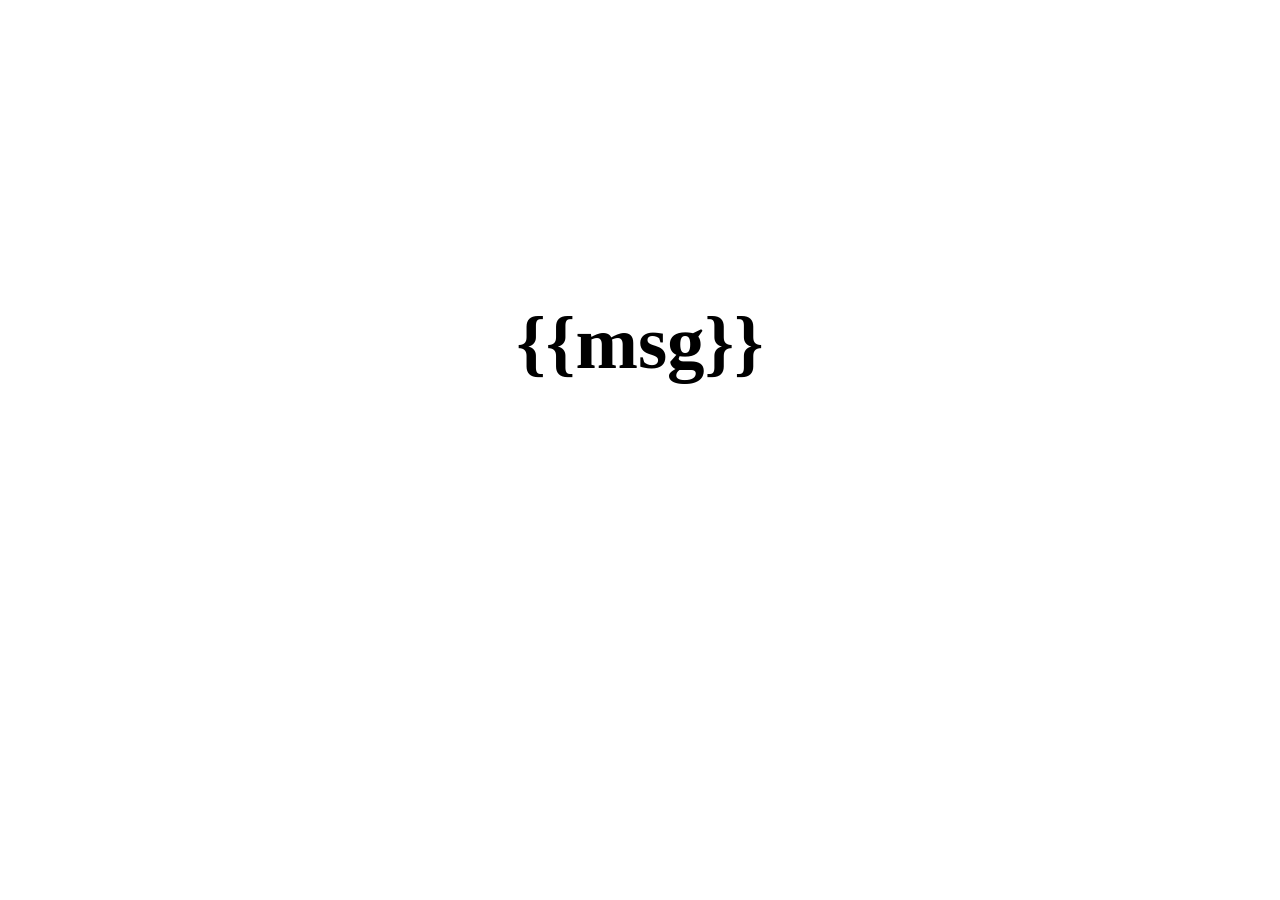
<file: FirstPeriod/Aula41 30-01 VirtualEnv/templates/index.html>
<!DOCTYPE html>
<html lang="en">
    <head>
        <meta charset="UTF-8">
        <meta name="viewport" content="width=device-width, initial-scale=1.0">
        <meta http-equiv="X-UA-Compatible" content="ie=edge">
        <title>Inicio</title>

    </head>
    <body>
        <h1 style="text-align: center; padding: 250px; font-size: 75px">{{msg}}</h1>
            

    </body>
</html>
</file>
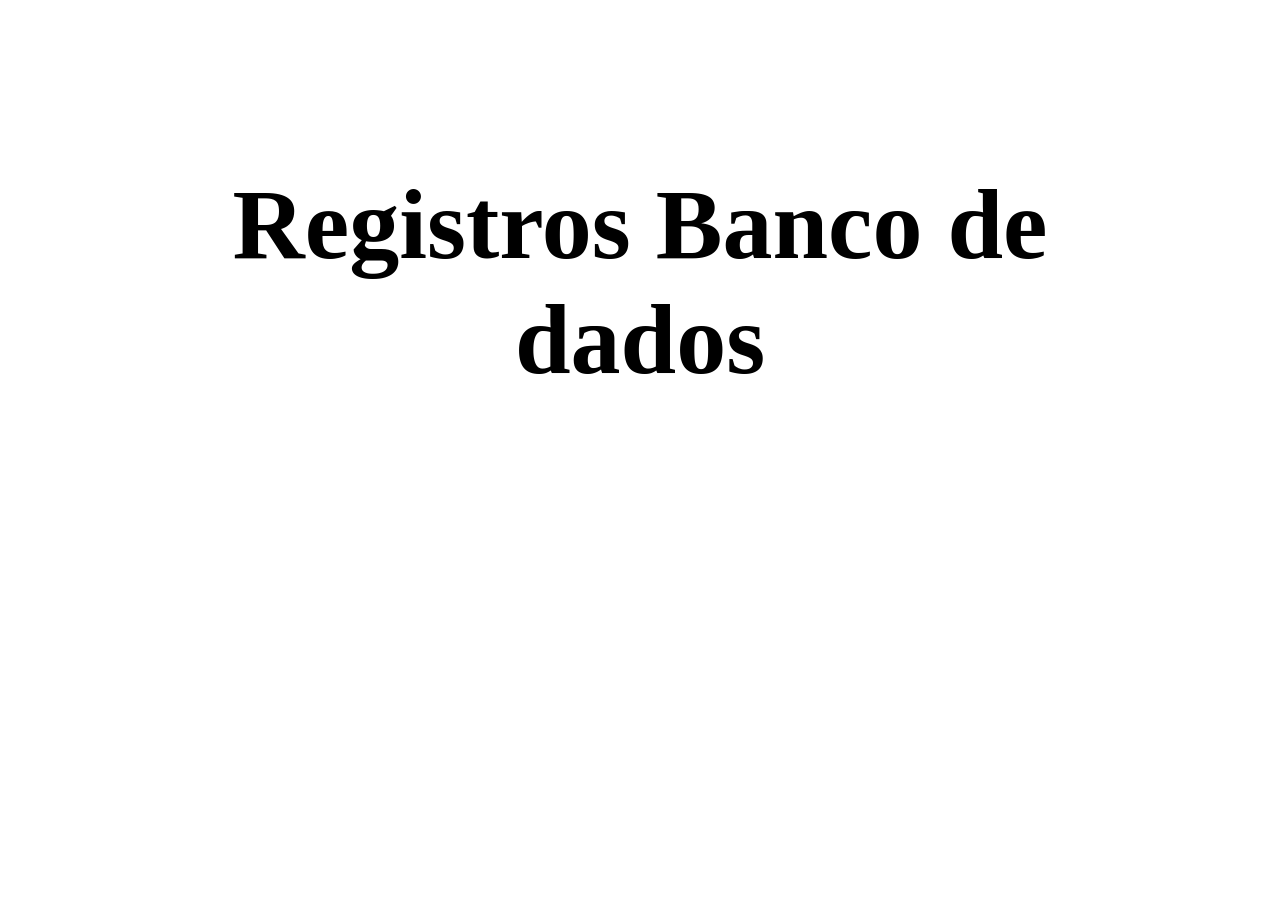
<file: FirstPeriod/Aula42 03-02 API_Enderecos/Views/templates/index.html>
<!DOCTYPE html>
<html lang="en">
<head>
    <meta charset="UTF-8">
    <meta name="viewport" content="width=device-width, initial-scale=1.0">
    <meta http-equiv="X-UA-Compatible" content="ie=edge">
    <title>Inicio</title>
</head>
<body>
    <h1 style="text-align: center; font-size: 100px; padding: 100px;">Registros Banco de dados</h1>
</body>
</html>
</file>
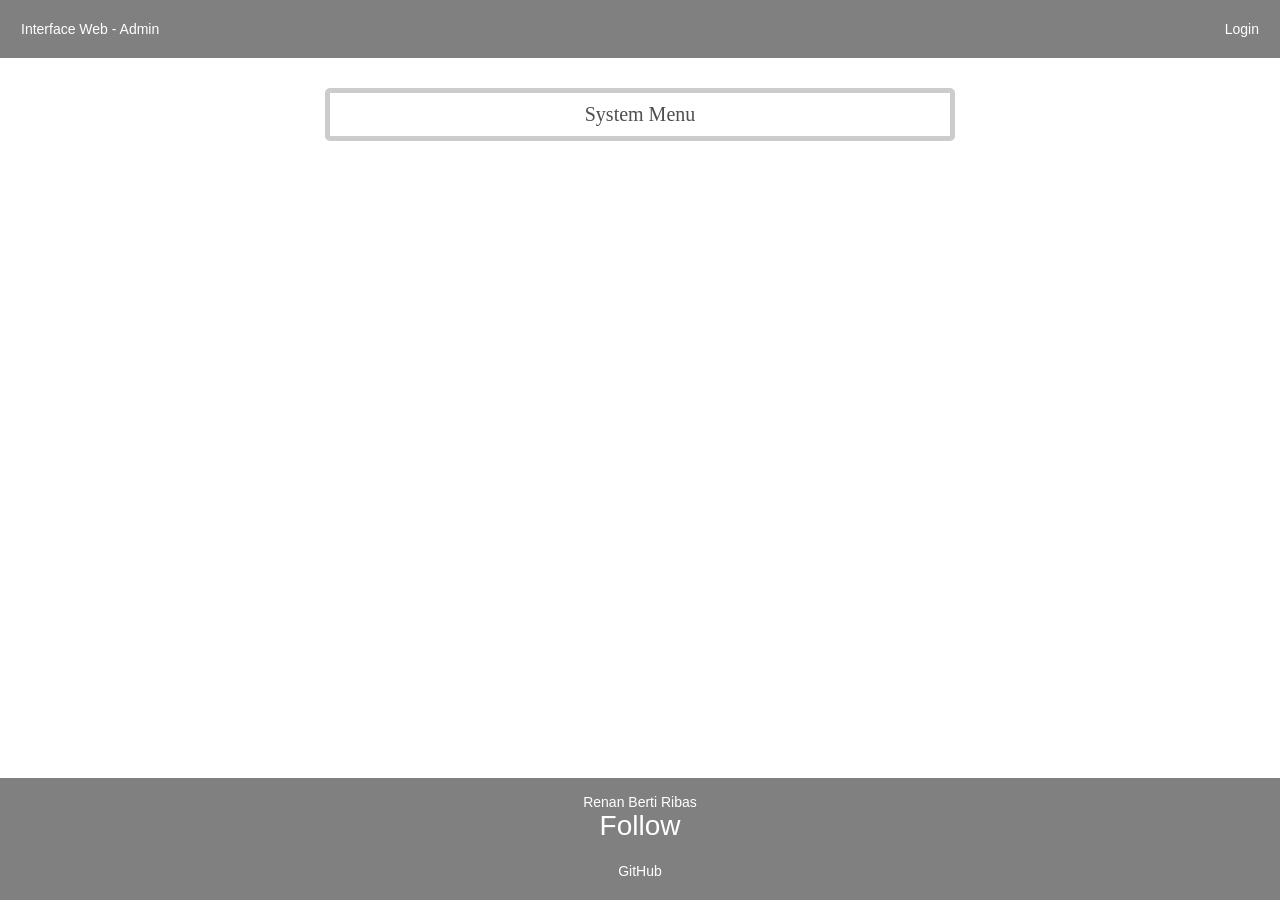
<file: SecondPeriod/Desafio6_Tela_Login/app/Views/templates/index.html>
<!DOCTYPE HTML>
<html lang="pt-br">
	<head>
		<title>USER SYSTEM</title>
		<meta charset="utf-8" />
		<meta name="viewport" content="width=device-width, initial-scale=1, user-scalable=no" />

		<!--CSS-->
		<link rel="stylesheet" type="text/css" href= "../static/css/style.css"/>
	</head>
	<body>
		<!-- Wrapper -->
			<div>

					<!-- Header -->
					<header>

						<!-- Menu -->
						<ul >
							<li class="menu"><a href="/menu">Login</a></li>

						</ul>

						<!-- Logo -->
						<a>
							Interface Web - Admin
						</a>

					</header>


				<!-- Main -->

					<div>
						<form>
							<label>
								System Menu
							</label>
						</form>
					</div>


				<!-- Footer -->
					<footer id="footermenu">
						<div>
							<section>
								<br>
								<h6>Renan Berti Ribas</h6>
								<h2>Follow</h2>
								<li class="follow">
									<a href="https://github.com/Renanrbsc">GitHub</a>
								</li>
							</section>
						</div>
					</footer>
			</div>
	</body>
</html>
</file>
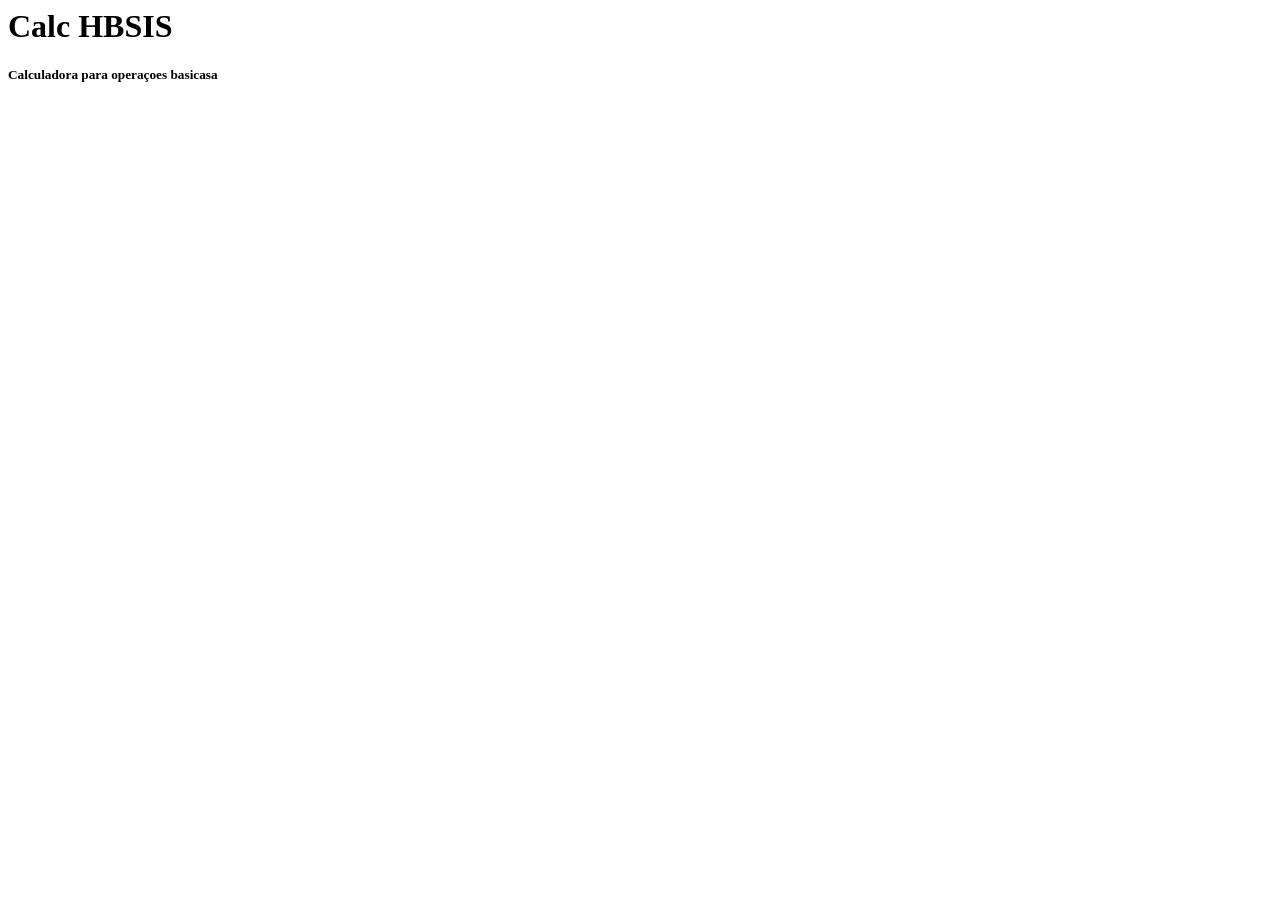
<file: FirstPeriod/Aula09 19-11 Metodo/templates/inicio.html>
<html>
        <head>
            <title>Calculadora - hbsis</title>
        </head>
        <body>
            <h1>Calc HBSIS</h1>
            <h5>Calculadora para operaçoes basicasa</h5>
        </body>
</html>
</file>
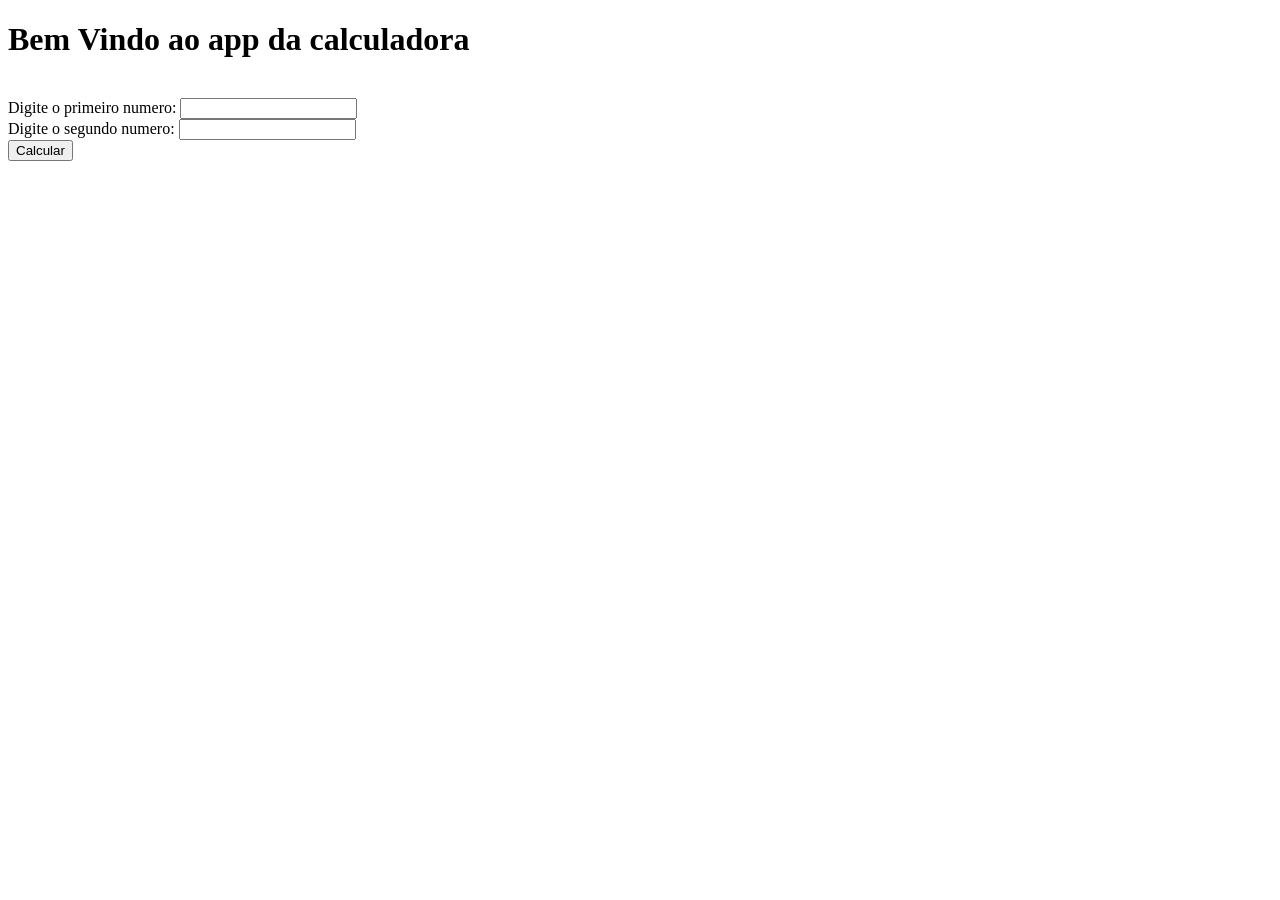
<file: FirstPeriod/Aula10 20-11 Flask_Calc/templates/home.html>
<!DOCTYPE html>
<html lang="en">
<head>
    <meta charset="UTF-8">
    <meta name="viewport" content="width=device-width, initial-scale=1.0">
    <meta http-equiv="X-UA-Compatible" content="ie=edge">
    <title>{{titulo}}</title>
</head>
<body>
    <h1>Bem Vindo ao app da calculadora</h1>
    <br>
    <form action="/calcular">
        <label for="">Digite o primeiro numero:</label>
        <input type="text" name="v1"/> <br>
        <label for="">Digite o segundo numero:</label>
        <input type="text" name="v2"/><br>
        <input type="submit" value="Calcular"/>
    </form>
</body>
</html>
</file>
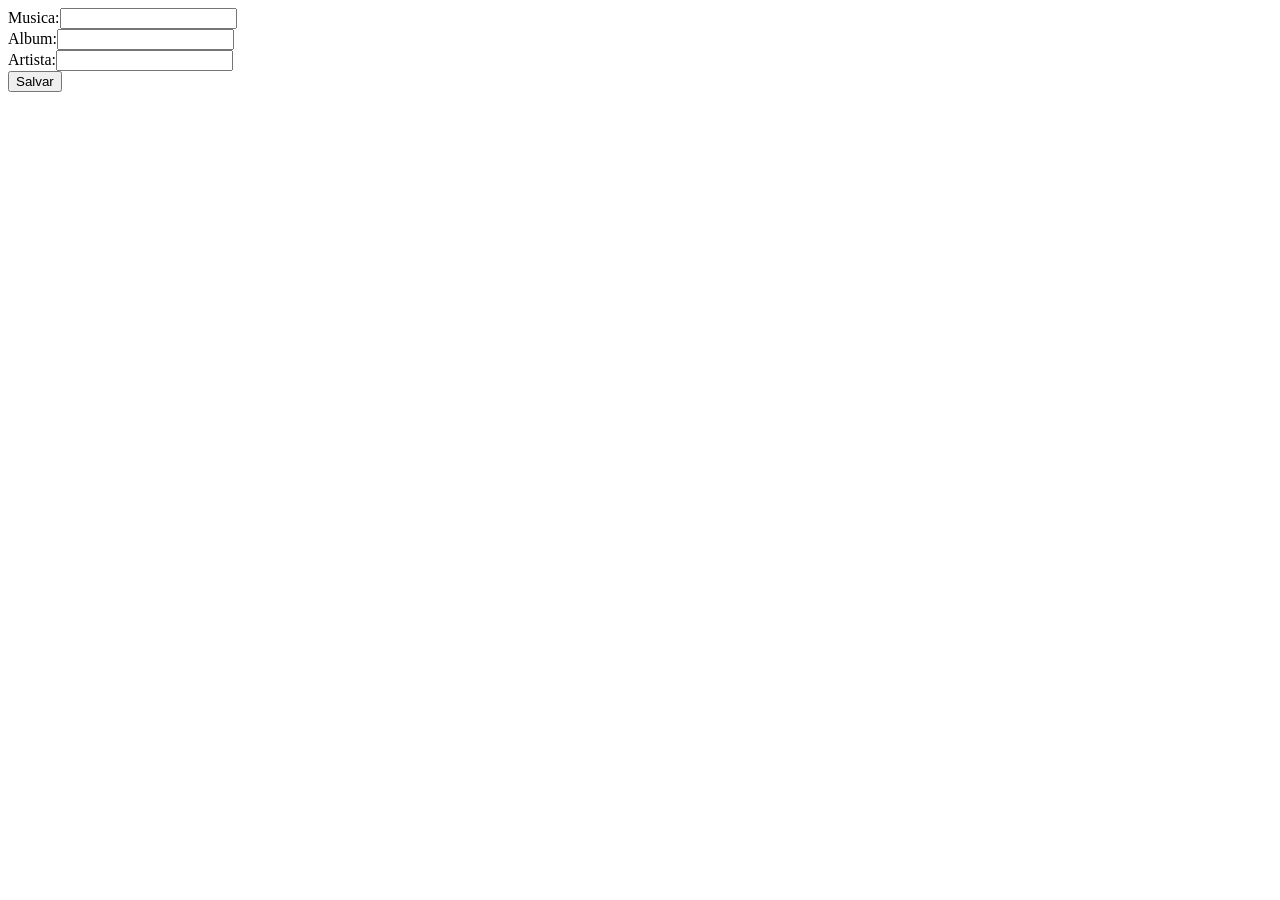
<file: FirstPeriod/Aula16 29-11 Open_txt/templates/inicio.html>
<!DOCTYPE html>
<html lang="en">
<head>
    <meta charset="UTF-8">
    <meta name="viewport" content="width=device-width, initial-scale=1.0">
    <meta http-equiv="X-UA-Compatible" content="ie=edge">
    <title>{{nome}}}</title>
</head>
<body>
    <!-- 
        Formulário para crição de uma faixa musical
        Quando clicado no input submit, os dados contidos no demais input de 
        texto serão enviados para a rota contida na propriedade action (/salvar)
    -->
    <form action="/salvar" >
        Musica:<input type="text" name="musica"><br>
        Album:<input type="text" name="album" ><br>
        Artista:<input type="text" name="artista" ><br>
        <input type="submit" value="Salvar">
    </form>
</body>
</html>
</file>
<file: SecondPeriod/Desafio6_Tela_Login/app/Views/static/css/style.css>
/*Padronizando todas as tags*/
*{
    margin: 0px;
    padding: 0px;
    font: 14px sans-serif;
}

/*Estilizando tags HTML5*/
header{
    background-color: gray;
    overflow: auto;
}
h1{
    float: left;
    font-size: 32px;
    margin: 10px;
    color: #ffffff;
}
h2{
    font-size: 28px;
}
h3{
    text-align: left;
    font-size: 18px;
}
main{
    margin: 10px auto;
    width: 980px;
    overflow: auto;
    padding-top: 30px;
}
footer{
    background-color: gray;
    text-align: center;
    color: #ffffff;
    padding: 15px;
}
label{
font-family: Impact;
font-size: 20px;
color: #4F4F4F;
}
form{
    width: 600px;
    margin: 30px auto;
    background-color: #ffffff;
    border: solid 5px #cccccc;
    border-radius: 5px;
    padding: 10px;
    text-align: center;
}

input[type="password"],
input[type="email"],
input[type="text"]{
    width: 588px;
    border: solid 1px #cccccc;
    border-radius: 5px;
    padding: 5px;
    margin-bottom: 10px;
    text-align: center;
}
input[type="submit"]{
    border: solid 1px #cccccc;
    border-radius: 5px;
    padding: 5px;
}

/*Links*/
a{
    display: inline-block;
    color: #ffffff;
    text-decoration: none;
    transition: background-color 0.5s;
    padding: 21px;
}
a:hover{
    background-color: #cccccc;
}

/*IDs*/
#footermenu{
    padding: 0px;
    position:absolute;
    bottom:0;
    width:100%;
}

/*CLASS*/
.menu{
    float: right;
    display: inline-block;
}
.logo{
    background-color: transparent;
    margin: 10px auto;
    width: 100px;
    position: relative;
    left: 10px;
    border: solid 2px #000000;
    padding: 10px;
    transition: 2s;
}
.logo:hover{
    background-color: white;
    transition: 2s;
}

/*FOLLOW*/
.follow{
    display: inline-block;
}
</file>
